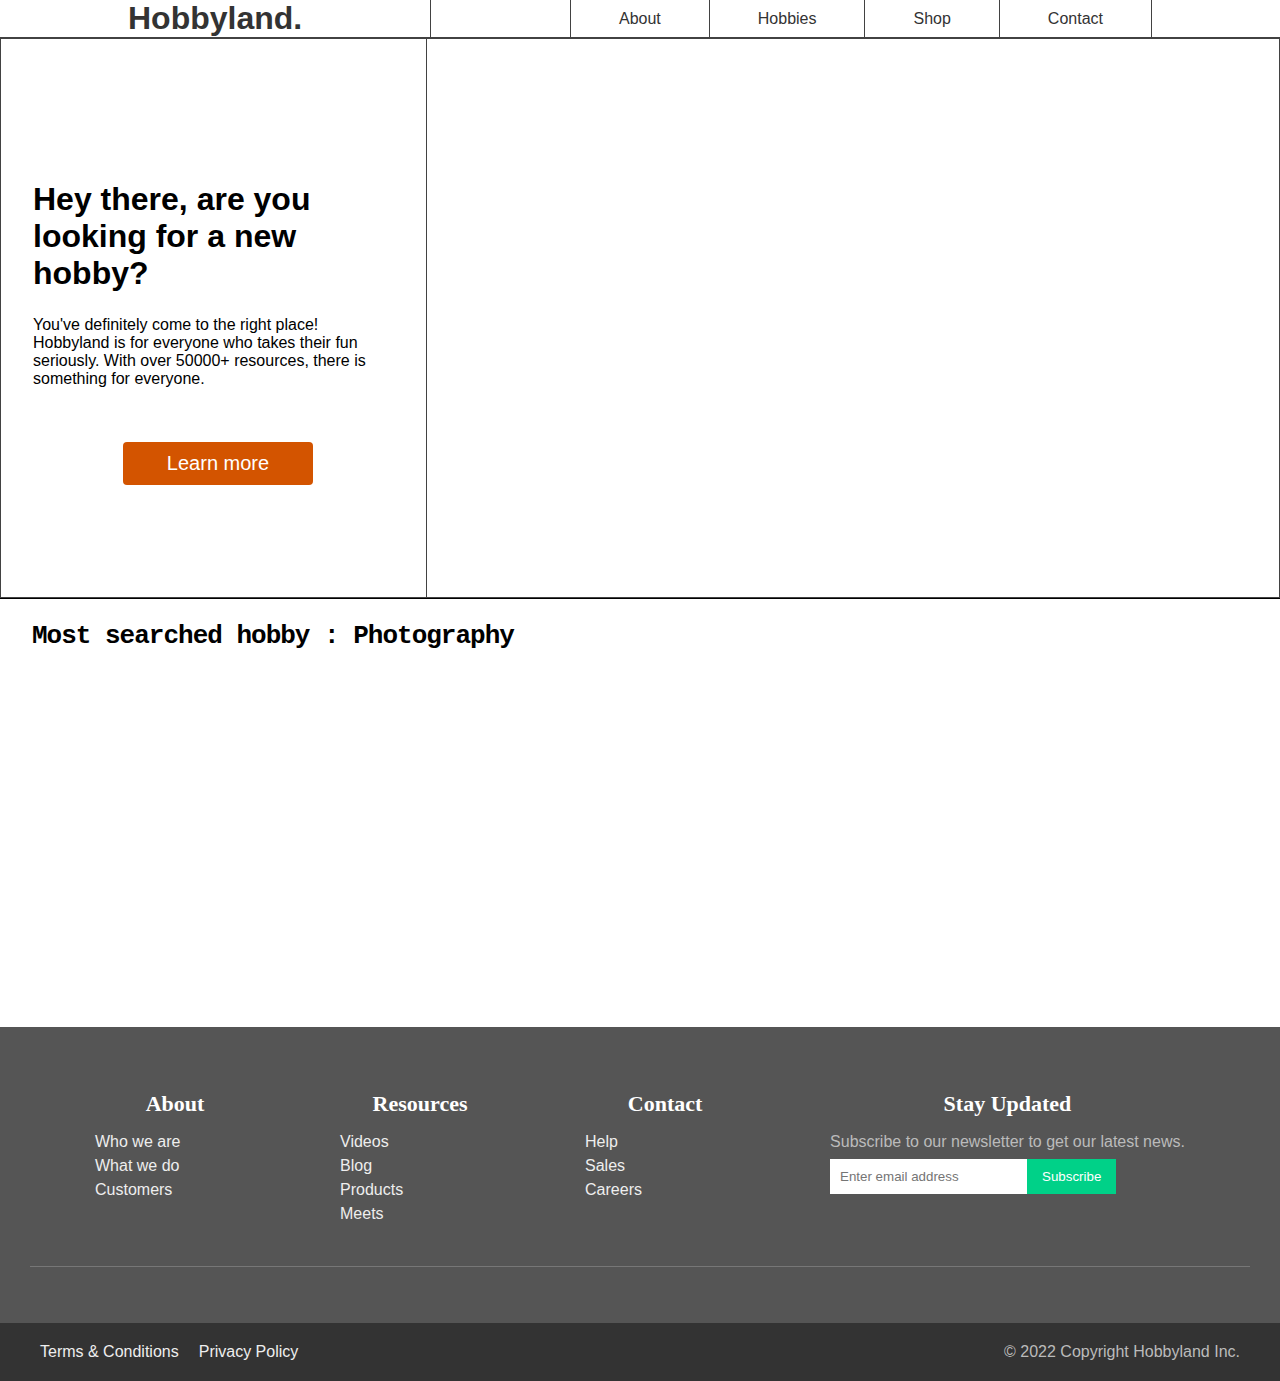
<file: index.html>
<!DOCTYPE html>
<html>

<head>
  <link href="css/style.css" rel="stylesheet" type="text/css">
  <script src="https://code.jquery.com/jquery-3.6.0.min.js"
    integrity="sha256-/xUj+3OJU5yExlq6GSYGSHk7tPXikynS7ogEvDej/m4=" crossorigin="anonymous"></script>
</head>

<body>
  <nav>
    <div class="brand">
      <a href="./index.html"><h1>Hobbyland.</h1></a>
    </div>

    <div class="links">
      <div id="burger">
        <p>|||</p>
      </div>
      <a href="#">About</a>
      <a href="#">Hobbies</a>
      <a href="#">Shop</a>
      <a href="./contact.html">Contact</a>
    </div>
  </nav>

  <div id="modal-menu" class="hidden">
    <h2><a href="#">About</h2>
    <h2><a href="#">Hobbies</h2>
    <h2><a href="#">Shop</h2>
    <h2><a href="./contact.html">Contact</a></h2>
  </div>

  <header>
    <div class="body">
      <h1>Hey there, are you looking for a new hobby?</h1>
      <p>You've definitely come to the right place! Hobbyland is for everyone who takes their fun seriously. With over
            50000+ resources, there is something for everyone.</p>
      <button class="button-one"><span>Learn more</span></button>
    </div>

    <div class="image"></div>
  </header>

  <div class="line-1"></div>

  <h3>Most searched hobby : Photography</h3><br>
  <section class="video-container">
    <div class="video-large">
      <iframe width="720" height="480" src="https://www.youtube.com/embed/nQ6o_hynyGg" frameborder="0"
        allowfullscreen></iframe> <!-- your video -->
    </div>
    <div class="video-small-top">
      <iframe width="560" height="315" src="https://www.youtube.com/embed/E3R11hzFJEg" frameborder="0"
        allowfullscreen></iframe> <!-- your video -->
    </div>
    <div class="video-small-bottom">
      <iframe width="560" height="315" src="https://www.youtube.com/embed/hLMYA-e7Gtg" frameborder="0"
        allowfullscreen></iframe> <!-- your video -->
    </div>
  </section>




  <!-- FOOTER --->
  <div class="container"></div>
  <footer>
    <!-- Footer main -->
    <section class="ft-main">
      <div class="ft-main-item">
        <h2 class="ft-title">About</h2>
        <ul>
          <li><a href="#">Who we are</a></li>
          <li><a href="#">What we do</a></li>
          <li><a href="#">Customers</a></li>
        </ul>
      </div>
      <div class="ft-main-item">
        <h2 class="ft-title">Resources</h2>
        <ul>
          <li><a href="#">Videos</a></li>
          <li><a href="#">Blog</a></li>
          <li><a href="#">Products</a></li>
          <li><a href="#">Meets</a></li>
        </ul>
      </div>
      <div class="ft-main-item">
        <h2 class="ft-title">Contact</h2>
        <ul>
          <li><a href="#">Help</a></li>
          <li><a href="#">Sales</a></li>
          <li><a href="#">Careers</a></li>
        </ul>
      </div>
      <div class="ft-main-item">
        <h2 class="ft-title">Stay Updated</h2>
        <p>Subscribe to our newsletter to get our latest news.</p>
        <form>
          <input type="email" name="email" placeholder="Enter email address">
          <input type="submit" value="Subscribe">
        </form>
      </div>
    </section>

    <!-- Footer social -->
    <section class="ft-social">
      <ul class="ft-social-list">
        <li><a href="#"><i class="fab fa-facebook"></i></a></li>
        <li><a href="#"><i class="fab fa-twitter"></i></a></li>
        <li><a href="#"><i class="fab fa-instagram"></i></a></li>
        <li><a href="#"><i class="fab fa-github"></i></a></li>
        <li><a href="#"><i class="fab fa-linkedin"></i></a></li>
        <li><a href="#"><i class="fab fa-youtube"></i></a></li>
      </ul>
    </section>

    <!-- Footer legal -->
    <section class="ft-legal">
      <ul class="ft-legal-list">
        <li><a href="#">Terms &amp; Conditions</a></li>
        <li><a href="#">Privacy Policy</a></li>
        <li>&copy; 2022 Copyright Hobbyland Inc.</li>
      </ul>
    </section>
  </footer>

</body>


<script src="./nav.js"></script>

</html>
</file>
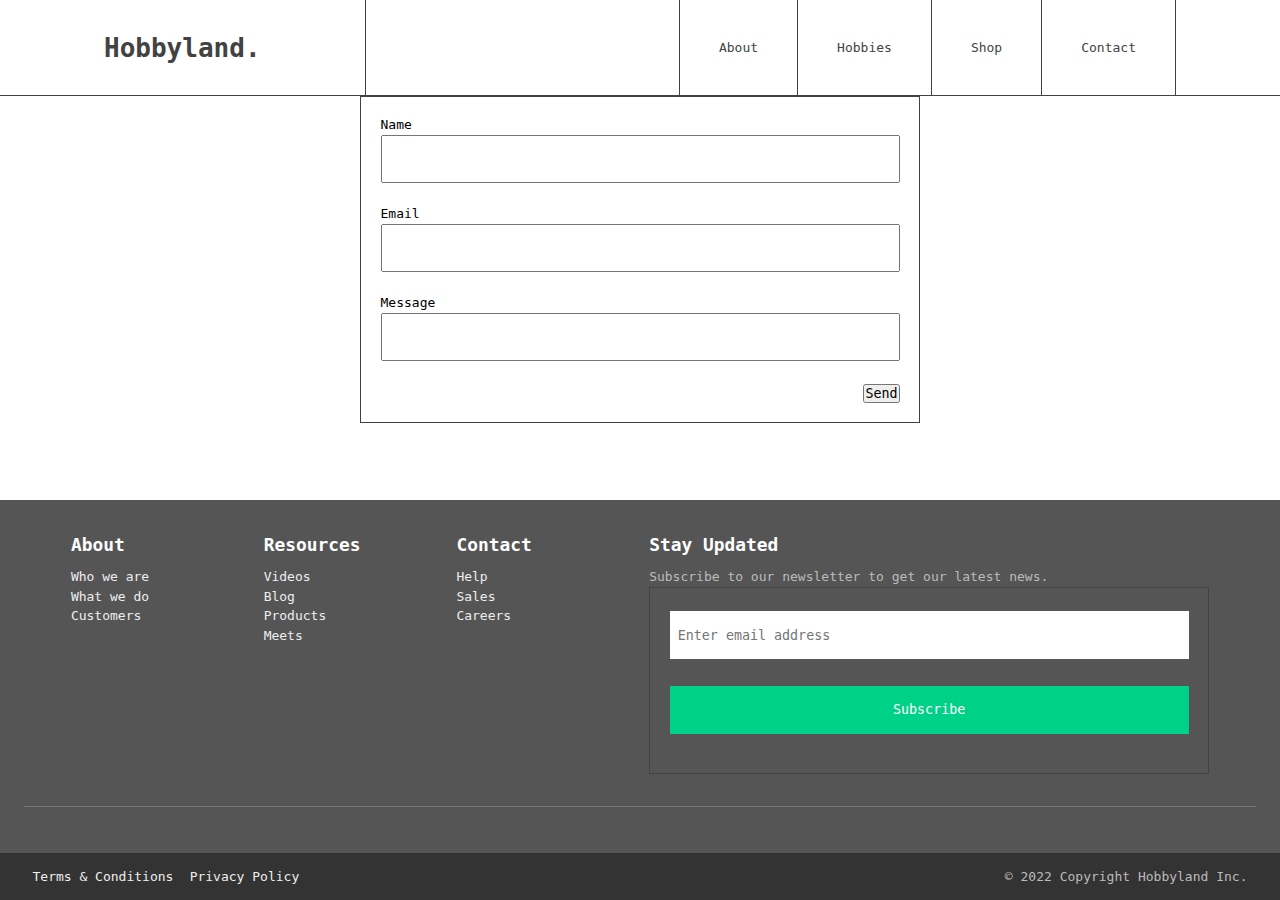
<file: contact.html>
<!DOCTYPE html>
<html>

<head>
  <link href="css/contact.css" rel="stylesheet" type="text/css">
  <script src="https://code.jquery.com/jquery-3.6.0.min.js"
    integrity="sha256-/xUj+3OJU5yExlq6GSYGSHk7tPXikynS7ogEvDej/m4=" crossorigin="anonymous"></script>
</head>

<body>
  <nav>
    <div class="brand">
        <a href="./index.html"><h1>Hobbyland.</h1></a>
    </div>

    <div class="links">
      <div id="burger">
        <p>|||</p>
      </div>
      <a href="#">About</a>
      <a href="#">Hobbies</a>
      <a href="#">Shop</a>
      <a href="./contact.html">Contact</a>
    </div>
  </nav>

  <div id="modal-menu" class="hidden">
    <h2><a href="#">About</h2>
    <h2><a href="#">Hobbies</h2>
    <h2><a href="#">Shop</h2>
    <h2><a href="./contact.html">Contact</a></h2>
  </div>

  <header>
    <form classname="contact" netlify>
        <label>Name</label>
      <input type="text" name="name" />
    
        <label>Email</label>
      <input type="emailId" name="emailId" />

      <label>Message</label>
      <input type="Message" name="Your Message" />
    
      <div class="action">
              <button type="submit">Send</button>
      </div>
    </form>
  </header>


  <!-- FOOTER --->
  <div class="container"></div>
  <footer>
    <!-- Footer main -->
    <section class="ft-main">
      <div class="ft-main-item">
        <h2 class="ft-title">About</h2>
        <ul>
            <li><a href="#">Who we are</a></li>
            <li><a href="#">What we do</a></li>
            <li><a href="#">Customers</a></li>
        </ul>
      </div>
      <div class="ft-main-item">
        <h2 class="ft-title">Resources</h2>
        <ul>
          <li><a href="#">Videos</a></li>
          <li><a href="#">Blog</a></li>
          <li><a href="#">Products</a></li>
          <li><a href="#">Meets</a></li>
        </ul>
      </div>
      <div class="ft-main-item">
        <h2 class="ft-title">Contact</h2>
        <ul>
          <li><a href="#">Help</a></li>
          <li><a href="#">Sales</a></li>
          <li><a href="#">Careers</a></li>
        </ul>
      </div>
      <div class="ft-main-item">
        <h2 class="ft-title">Stay Updated</h2>
        <p>Subscribe to our newsletter to get our latest news.</p>
        <form>
          <input type="email" name="email" placeholder="Enter email address">
          <input type="submit" value="Subscribe">
        </form>
      </div>
    </section>

    <!-- Footer social -->
    <section class="ft-social">
      <ul class="ft-social-list">
        <li><a href="#"><i class="fab fa-facebook"></i></a></li>
        <li><a href="#"><i class="fab fa-twitter"></i></a></li>
        <li><a href="#"><i class="fab fa-instagram"></i></a></li>
        <li><a href="#"><i class="fab fa-github"></i></a></li>
        <li><a href="#"><i class="fab fa-linkedin"></i></a></li>
        <li><a href="#"><i class="fab fa-youtube"></i></a></li>
      </ul>
    </section>

    <!-- Footer legal -->
    <section class="ft-legal">
      <ul class="ft-legal-list">
        <li><a href="#">Terms &amp; Conditions</a></li>
        <li><a href="#">Privacy Policy</a></li>
        <li>&copy; 2022 Copyright Hobbyland Inc.</li>
      </ul>
    </section>
  </footer>

</body>


<script src="./nav.js"></script>

</html>
</file>
<file: css/style.css>
* {
  box-sizing: border-box;
  margin: 0;
  padding: 0;
  font-family: monospace;
  /*    */
  transition: 800ms;
}

html,
body {
  width: 100%;
  height: 100%;
}

/* ROOT */
:root {
  --page-margin: 8rem;
  --clr-primary: #424242;
  --clr-dark: #1b1b1b;
  --clr-light: #1f1f1f;
  --clr-accent: #00ffff; /* using color variables like this means you can just replace them with your preferred style colors */
  --ln: 1px solid var(--clr-primary);
}

a {
  color: var(--clr-primary);
  text-decoration: none;
}

h2 a {
  color: white;
}

/* NAV */
nav {
  height: 96px;
  padding: 0 var(--page-margin);
  display: flex;
  justify-content: space-between;
  border-bottom: var(--ln);
}

nav > * {
  height: 100%;
  display: flex;
  align-items: center;
}

nav .brand {
  padding-right: var(--page-margin);
  border-right: var(--ln);
}

nav .links > * {
  height: 100%;
  padding: 0 3rem;
  display: flex;
  align-items: center;
  border-left: var(--ln);
}

nav .links > *:last-child {
  border-right: var(--ln);
}

nav .links > *:hover {
  background-color: var(--clr-dark);
  color: white;
}

#burger {
  display: none;
}

#burger p {
  transform: rotate(90deg);
}

@media only screen and (max-width: 960px) {
  nav .links a {
    display: none;
  }

  nav .links #burger {
    border-right: var(--ln);
    display: inherit;
  }
}

/* MODAL */
#modal-menu {
  opacity: 1;
  position: fixed;
  top: 96px;
  left: 0;
  width: 100vw;
  height: 100vh;
  background-color: var(--clr-dark);
  display: flex;
  flex-direction: column;
  justify-content: center;
  align-items: center;
  gap: 0.5rem;
}

#modal-menu.hidden {
  opacity: 0;
  top: 200vh;
}

#modal-menu h2 {
  padding: 2rem 6rem;
  border-radius: 24rem;
  border: 1px solid var(--clr-light);
  transition: 400ms;
}

#modal-menu h2:hover {
  border: 1px solid var(--clr-primary);
  transform: scale(1.2);
  box-shadow: 0 0 56px rgba(255, 255, 255, 0.06);
}

* {
  box-sizing: border-box;
  margin: 0;
  padding: 0;
  font-family: monospace;
}


:root {
  --ln: 1px solid #424242;
  --gr-4: span 4;
  --gr-8: span 8;
  --nav-height: 72px;
}

@media screen and (max-width: 960px) {
  :root {
    --gr-4: span 12;
    --gr-8: span 12;
  }


}

/*  */

header {
  min-height: 560px;
  /* height: calc(100vh - var(--nav-height)); */
  border: var(--ln);
  display: grid;
  grid-template-columns: repeat(12, 1fr);
}

header > .body {
  border-right: var(--ln);
  grid-column: var(--gr-4);
  display: flex;
  flex-direction: column;
  justify-content: center;
  gap: 1.5rem;
  padding: 2rem;
}

header > .image {
  background-image: url("https://d2rdhxfof4qmbb.cloudfront.net/wp-content/uploads/20200513185709/iStock-1097132584.jpg");
  grid-column: var(--gr-8);
  background-size: contain;
  /* background-position: 50% 50%; */
  min-height: 550px;
}

nav {
  /*   border: var(--ln); */
  height: var(--nav-height);
}

h2,
button {
  color: #fff;
  text-align: center;
  padding: 20px;
}

h3 {
  font-size: 26px;
  font-family: monospace;
  letter-spacing: -1px;
  line-height: 1;
  text-align: left;
  padding-left: 2rem;
  padding-top: 1.5rem;
}
.main {
  width: 100%;
}

/*Button One*/
.button-one {
  border-radius: 4px;
  background-color: #d35400;
  border: none;
  padding: 10px;
  width: 190px;
  position: relative;
  left: 90px;
  top: 30px;
  transition: all 0.5s;
  text-align: center;
  cursor: pointer;
  font-size: 20px;
}

.button-one span {
  cursor: pointer;
  display: inline-block;
  position: relative;
  transition: 0.5s;
}

.button-one span:after {
  content: ">";
  position: absolute;
  opacity: 0;
  top: 0;
  right: -15px;
  transition: 0.5s;
}

.button-one:hover span {
  padding-right: 15px;
}

.button-one:hover span:after {
  opacity: 1;
  right: 0;
}

@media only screen and (max-width: 960px) {
  .button-one {
    left: 340px;
    top: 0px;
  }
}

.video-container {
  display: grid;
  grid-template-columns: 66.6% 33.3%;
  grid-auto-flow: column;
  min-height: 40vh;
}
.video-large {
  grid-column: 1;
  grid-row: 1 / 3;
}
.video-container iframe {
  /*change according to your need*/
  min-width: 100%;
  min-height: 100%;
  width: auto;
  height: auto;
}

.line-1 {
  border-top: 1px solid black;
  display: inline-block;
}

h1,
h2,
h3,
h4,
h5,
h6,
a,
a:hover,
a:focus,
a:active {
  text-decoration: none;
  outline: none;
}

a,
a:active,
a:focus {
  color: #333;
  text-decoration: none;
  transition-timing-function: ease-in-out;
  -ms-transition-timing-function: ease-in-out;
  -moz-transition-timing-function: ease-in-out;
  -webkit-transition-timing-function: ease-in-out;
  -o-transition-timing-function: ease-in-out;
  transition-duration: 0.2s;
  -ms-transition-duration: 0.2s;
  -moz-transition-duration: 0.2s;
  -webkit-transition-duration: 0.2s;
  -o-transition-duration: 0.2s;
}

ul {
  margin: 0;
  padding: 0;
  list-style: none;
}
img {
  max-width: 100%;
  height: auto;
}
section {
  padding-top: 20px;
  padding-bottom: 50px;
}
/* Generic styling */
* {
  box-sizing: border-box;
  font-family: "Lato", sans-serif;
  margin: 0;
  padding: 0;
}
ul {
  list-style: none;
  padding-left: 0;
}
footer {
  background-color: #555;
  color: #bbb;
  line-height: 1.5;
}
footer a {
  text-decoration: none;
  color: #eee;
}
a:hover {
  text-decoration: underline;
}
.ft-title {
  color: #fff;
  font-family: "Merriweather", serif;
  font-size: 1.375rem;
  padding-bottom: 0.625rem;
}
/* Sticks footer to bottom */
body {
  display: flex;
  min-height: 100vh;
  flex-direction: column;
}
.container {
  flex: 1;
}
/* Footer main */
.ft-main {
  padding: 1.25rem 1.875rem;
  display: flex;
  flex-wrap: wrap;
}
@media only screen and (min-width: 29.8125rem /* 477px */) {
  .ft-main {
    justify-content: space-evenly;
  }
}
@media only screen and (min-width: 77.5rem /* 1240px */) {
  .ft-main {
    justify-content: space-evenly;
  }
}
.ft-main-item {
  padding: 1.25rem;
  min-width: 12.5rem;
}

/* Footer main | Newsletter form */
form {
  display: flex;
  flex-wrap: wrap;
}
input[type="email"] {
  border: 0;
  padding: 0.625rem;
  margin-top: 0.3125rem;
}
input[type="submit"] {
  background-color: #00d188;
  color: #fff;
  cursor: pointer;
  border: 0;
  padding: 0.625rem 0.9375rem;
  margin-top: 0.3125rem;
}
/* Footer social */
.ft-social {
  padding: 0 1.875rem 1.25rem;
}
.ft-social-list {
  display: flex;
  justify-content: center;
  border-top: 1px #777 solid;
  padding-top: 1.25rem;
}
.ft-social-list li {
  margin: 0.5rem;
  font-size: 1.25rem;
}
/* Footer legal */
.ft-legal {
  padding: 0.9375rem 1.875rem;
  background-color: #333;
}
.ft-legal-list {
  width: 100%;
  display: flex;
  flex-wrap: wrap;
}
.ft-legal-list li {
  margin: 0.125rem 0.625rem;
  white-space: nowrap;
}
/* one before the last child */
.ft-legal-list li:nth-last-child(2) {
  flex: 1;
}
</file>
<file: css/contact.css>
* {
    box-sizing: border-box;
    margin: 0;
    padding: 0;
    font-family: monospace;
    /*    */
    transition: 800ms;
  }
  
  html,
  body {
    width: 100%;
    height: 100%;
  }
  
  /* ROOT */
  :root {
    --page-margin: 8rem;
    --clr-primary: #424242;
    --clr-dark: #1b1b1b;
    --clr-light: #1f1f1f;
    --clr-accent: #00ffff; /* using color variables like this means you can just replace them with your preferred style colors */
    --ln: 1px solid var(--clr-primary);
  }
  
  a {
    color: var(--clr-primary);
    text-decoration: none;
  }
  
  h2 a {
    color: white;
  }
  
  /* NAV */
  nav {
    height: 96px;
    padding: 0 var(--page-margin);
    display: flex;
    justify-content: space-between;
    border-bottom: var(--ln);
  }
  
  nav > * {
    height: 100%;
    display: flex;
    align-items: center;
  }
  
  nav .brand {
    padding-right: var(--page-margin);
    border-right: var(--ln);
  }
  
  nav .links > * {
    height: 100%;
    padding: 0 3rem;
    display: flex;
    align-items: center;
    border-left: var(--ln);
  }
  
  nav .links > *:last-child {
    border-right: var(--ln);
  }
  
  nav .links > *:hover {
    background-color: var(--clr-dark);
    color: white;
  }
  
  #burger {
    display: none;
  }
  
  #burger p {
    transform: rotate(90deg);
  }
  
  @media only screen and (max-width: 960px) {
    nav .links a {
      display: none;
    }
  
    nav .links #burger {
      border-right: var(--ln);
      display: inherit;
    }
  }
  
  /* MODAL */
  #modal-menu {
    opacity: 1;
    position: fixed;
    top: 96px;
    left: 0;
    width: 100vw;
    height: 100vh;
    background-color: var(--clr-dark);
    display: flex;
    flex-direction: column;
    justify-content: center;
    align-items: center;
    gap: 0.5rem;
  }
  
  #modal-menu.hidden {
    opacity: 0;
    top: 200vh;
  }
  
  #modal-menu h2 {
    padding: 2rem 6rem;
    border-radius: 24rem;
    border: 1px solid var(--clr-light);
    transition: 400ms;
  }
  
  #modal-menu h2:hover {
    border: 1px solid var(--clr-primary);
    transform: scale(1.2);
    box-shadow: 0 0 56px rgba(255, 255, 255, 0.06);
  }
  
  * {
    box-sizing: border-box;
    margin: 0;
    padding: 0;
    font-family: monospace;
  }
  
  
  :root {
    --ln: 1px solid #424242;
    --gr-4: span 4;
    --gr-8: span 8;
    --nav-height: 72px;
  }
  
  @media screen and (max-width: 960px) {
    :root {
      --gr-4: span 12;
      --gr-8: span 12;
    }
  
  
  }
  
  /* FORM */

form {
    padding-top: 30px;
    margin: 0 auto;
    padding: 1.5rem;
    min-width: 560px;
    width: 40vw;
    border: var(--ln);
    display: flex;
    flex-direction: column;
    align-items: flex-start;
    gap: 0.25rem;
  }
  
  form input {
    margin-bottom: 1.5rem;
    width: 100%;
    height: 48px;
    padding: 0 1rem;
  }
  
  form .action {
    width: 100%;
    display: flex;
    justify-content: flex-end;
  }
  
  form input:focus {
    background-color: black;
    color: white;
  }
  
  .spacer {
    height: 500vh;
  }


  /* Generic styling */
  * {
    box-sizing: border-box;
    font-family: monospace;
    margin: 0;
    padding: 0;
  }
  ul {
    list-style: none;
    padding-left: 0;
  }
  footer {
    background-color: #555;
    color: #bbb;
    line-height: 1.5;
  }
  footer a {
    text-decoration: none;
    color: #eee;
  }
  a:hover {
    text-decoration: underline;
  }
  .ft-title {
    color: #fff;
    font-family: monospace;
    font-size: 1.375rem;
    padding-bottom: 0.625rem;
  }
  /* Sticks footer to bottom */
  body {
    display: flex;
    min-height: 100vh;
    flex-direction: column;
  }
  .container {
    flex: 1;
  }
  /* Footer main */
  .ft-main {
    padding: 1.25rem 1.875rem;
    display: flex;
    flex-wrap: wrap;
  }
  @media only screen and (min-width: 29.8125rem /* 477px */) {
    .ft-main {
      justify-content: space-evenly;
    }
  }
  @media only screen and (min-width: 77.5rem /* 1240px */) {
    .ft-main {
      justify-content: space-evenly;
    }
  }
  .ft-main-item {
    padding: 1.25rem;
    min-width: 12.5rem;
  }
  
  /* Footer main | Newsletter form */
  form {
    display: flex;
    flex-wrap: wrap;
  }
  input[type="email"] {
    border: 0;
    padding: 0.625rem;
    margin-top: 0.3125rem;
  }
  input[type="submit"] {
    background-color: #00d188;
    color: #fff;
    cursor: pointer;
    border: 0;
    padding: 0.625rem 0.9375rem;
    margin-top: 0.3125rem;
  }
  /* Footer social */
  .ft-social {
    padding: 0 1.875rem 1.25rem;
  }
  .ft-social-list {
    display: flex;
    justify-content: center;
    border-top: 1px #777 solid;
    padding-top: 1.25rem;
  }
  .ft-social-list li {
    margin: 0.5rem;
    font-size: 1.25rem;
  }
  /* Footer legal */
  .ft-legal {
    padding: 0.9375rem 1.875rem;
    background-color: #333;
  }
  .ft-legal-list {
    width: 100%;
    display: flex;
    flex-wrap: wrap;
  }
  .ft-legal-list li {
    margin: 0.125rem 0.625rem;
    white-space: nowrap;
  }
  /* one before the last child */
  .ft-legal-list li:nth-last-child(2) {
    flex: 1;
  }
</file>
